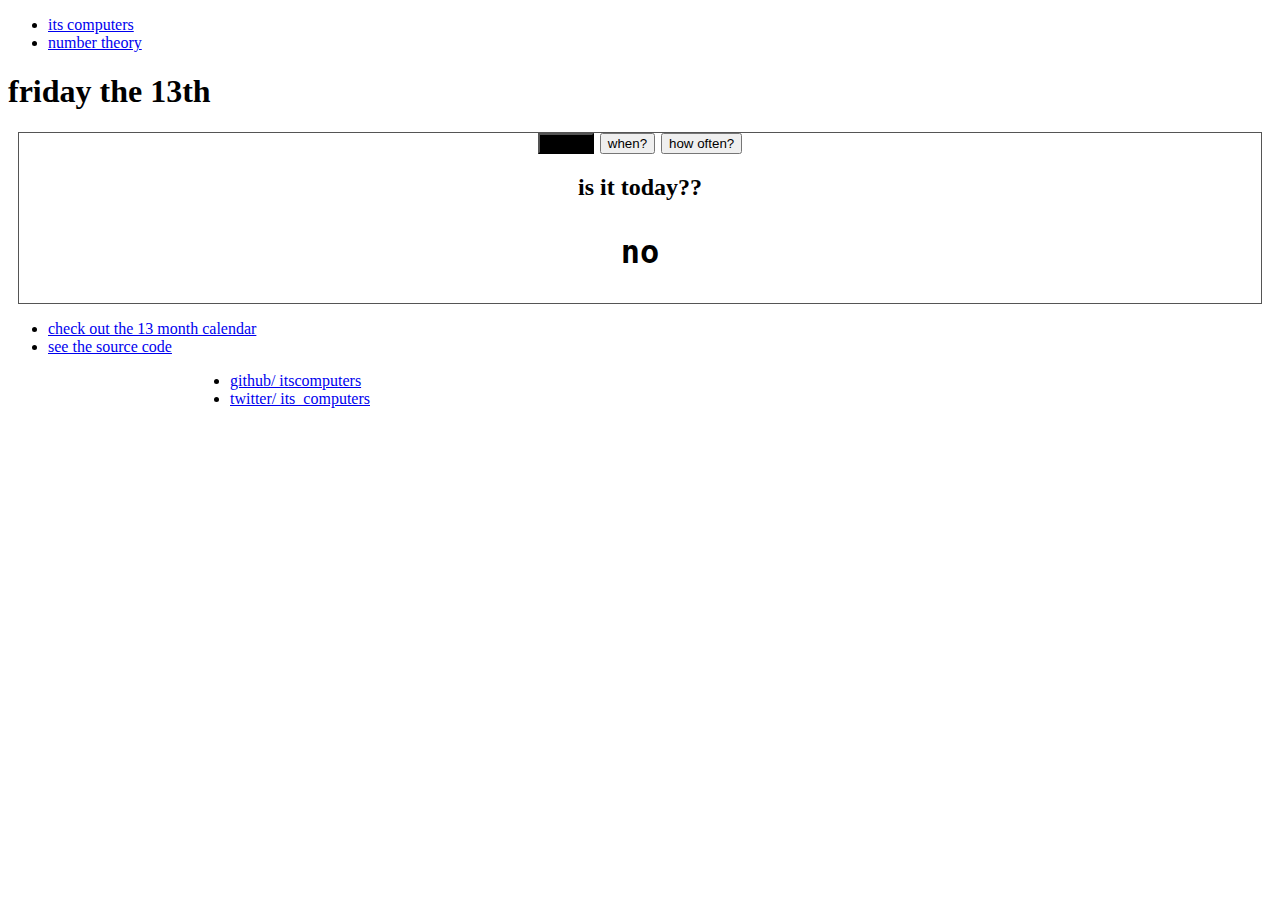
<file: index.html>
<!DOCTYPE html>
<html lang="en">
  <head>
    <meta charset="utf-8">
    <meta http-equiv="X-UA-Compatible" content="IE=edge">
    <meta name="viewport" content="width=device-width, initial-scale=1">

    <title>friday the 13th</title>

    <link rel="stylesheet" type="text/css" href="https://www.itscomputers.lol/assets/css/application.scss">
    <link rel="stylesheet" type="text/css" href="./style.css">

    <link rel="stylesheet" type="text/css" href="https://fonts.googleapis.com/css?family=Arvo:400,300,700,800,600">
    <link rel="stylesheet" type="text/css" href="https://fonts.googleapis.com/css?family=Source+Code+Pro:400,300,700,800,600">

    <script src="./script.js" defer></script>
  </head>

  <body>
    <aside>
      <div class="container">
        <nav>
          <ul>
            <li><a href="https://www.itscomputers.lol">its computers</a></li>
            <li><a href="https://www.itscomputers.lol/ebe">number theory</a></li>
          </ul>
        </nav>
      </div>
    </aside>

    <main>
      <h1>friday the 13th</h1>

      <div class="cards">
        <section class="buttons">
          <button id="is-it-button" class="highlighted" onclick="toggleSection('is-it')">today?</button>
          <button id="when-is-button" onclick="toggleSection('when-is')">when?</button>
          <button id="how-often-is-button" onclick="toggleSection('how-often-is')">how often?</button>
        </section>

        <article class="" id="is-it-friday-the-13th">
          <h2>is it today??</h2>
          <p id="is-it-today"></p>
        </article>

        <article class="hidden" id="when-is-friday-the-13th">
          <h2>when is it??</h2>
          <p id="date"></p>

          <section class="buttons">
            <button id="prev" onclick="moveToFridayThe13th('prev')">&larr; prev</button>
            <button id="next" onclick="moveToFridayThe13th('next')">next &rarr;</button>
          </section>
        </article>

        <article class="hidden" id="how-often-is-friday-the-13th">
          <h2>how often is it??</h2>

          <p>there can be 1, 2, or 3 friday the 13th's in a given year.</p>

          <section>
            <p>in a non-leap year, the possibilites are:</p>
            <ul>
              <li>jan &rarr; oct</li>
              <li>feb &rarr; mar &rarr; nov</li>
              <li>apr &rarr; july</li>
              <li>may</li>
              <li>june</li>
              <li>aug</li>
              <li>sept &rarr; dec</li>
            </ul>
          </section>

          <section>
            <p>in a leap year, the possibilites are:</p>
            <ul>
              <li>jan &rarr; apr &rarr; july</li>
              <li>feb &rarr; aug</li>
              <li>mar &rarr; nov</li>
              <li>may</li>
              <li>june</li>
              <li>sept &rarr; dec</li>
              <li>oct</li>
            </ul>
          </section>

          <section>
            <p>
              notice that there are only two changes
              from the non-leap year options to the leap year options:
            </p>
            <ul>
              <li>january leaves october to join the april/july pair.</li>
              <li>february leaves the february/march/november trio to join august.</li>
            </ul>
          </section>
        </article>
      </div>

      <article>
        <ul>
          <li><a href="calendar.html">check out the 13 month calendar</a></li>
          <li><a href="https://github.com/itscomputers/friday-the-13th">see the source code</a></li>
        </ul>
      </article>
    </main>

    <footer>
      <ul>
        <li><a href="https://github.com/itscomputers">github/ itscomputers</a></li>
        <li><a href="https://twitter.com/its_computers">twitter/ its_computers</a></li>
      </ul>
    </footer>
  </body>
</html>
</file>
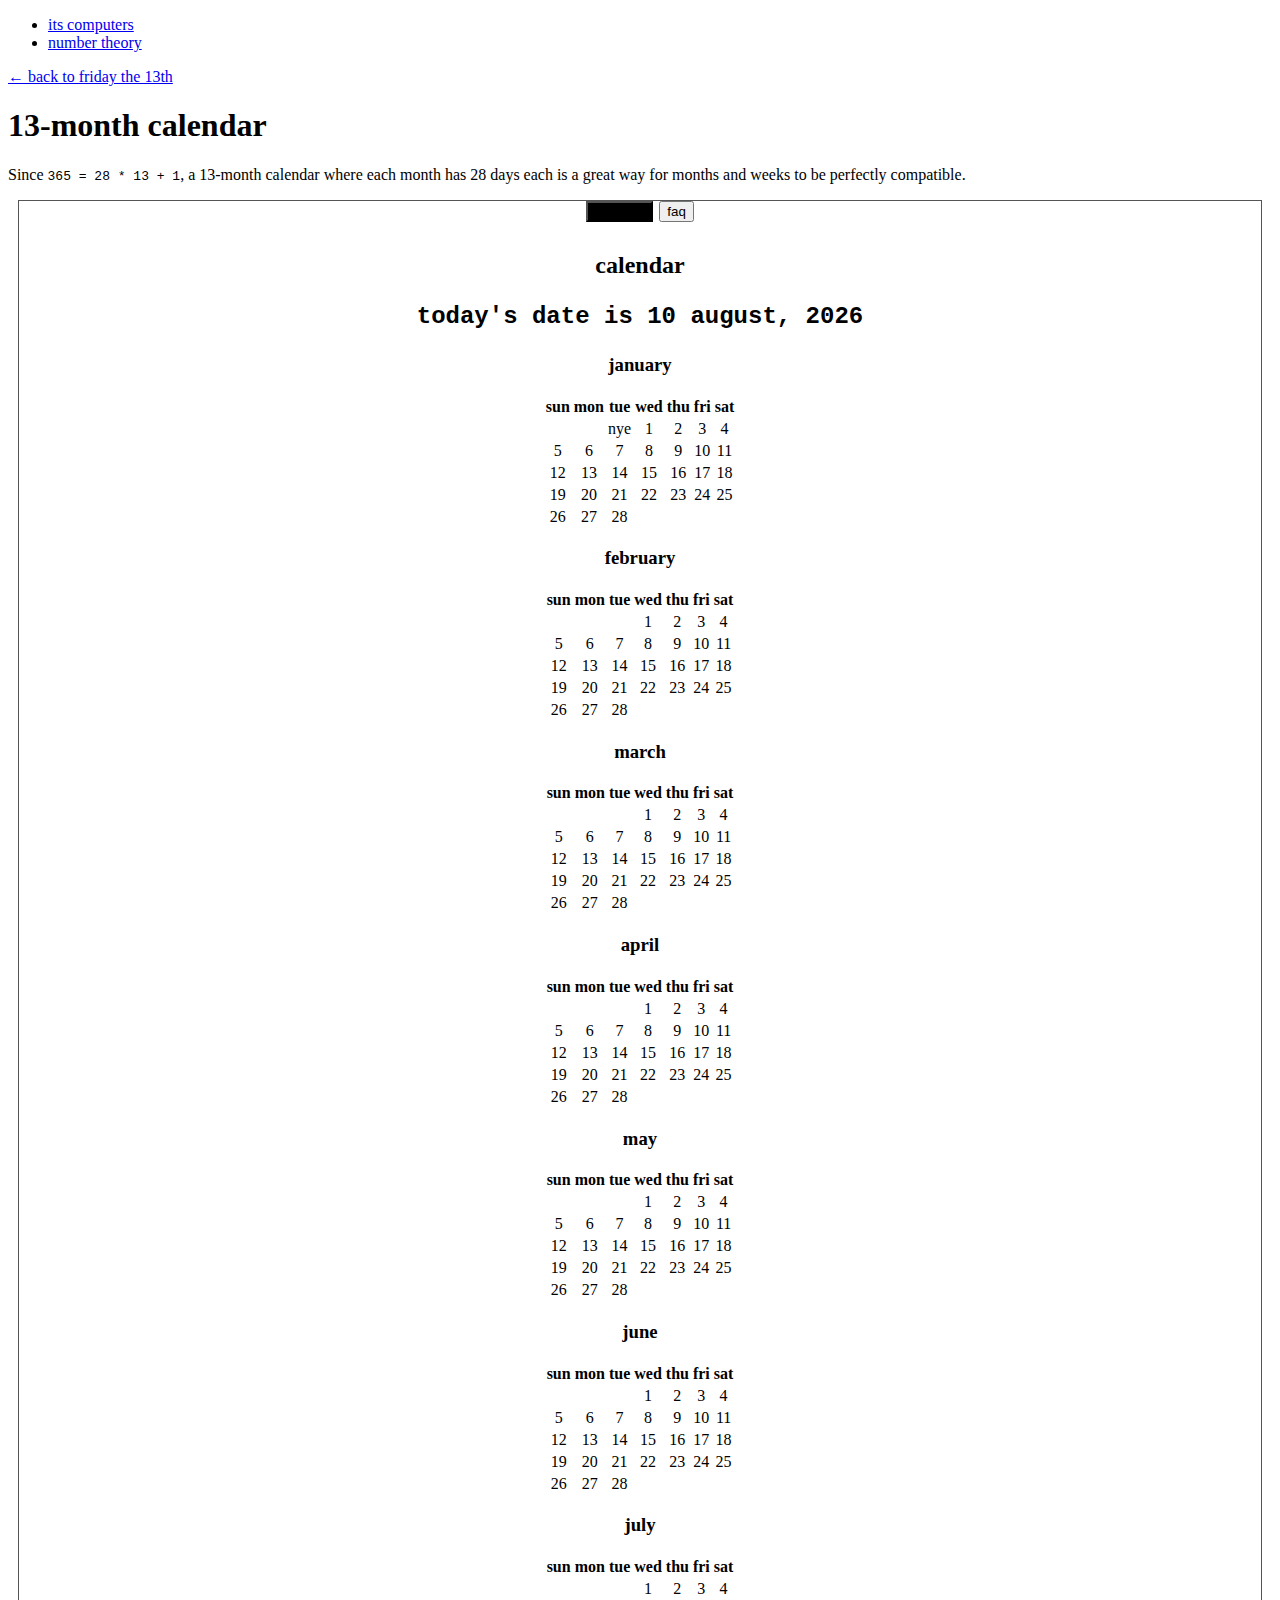
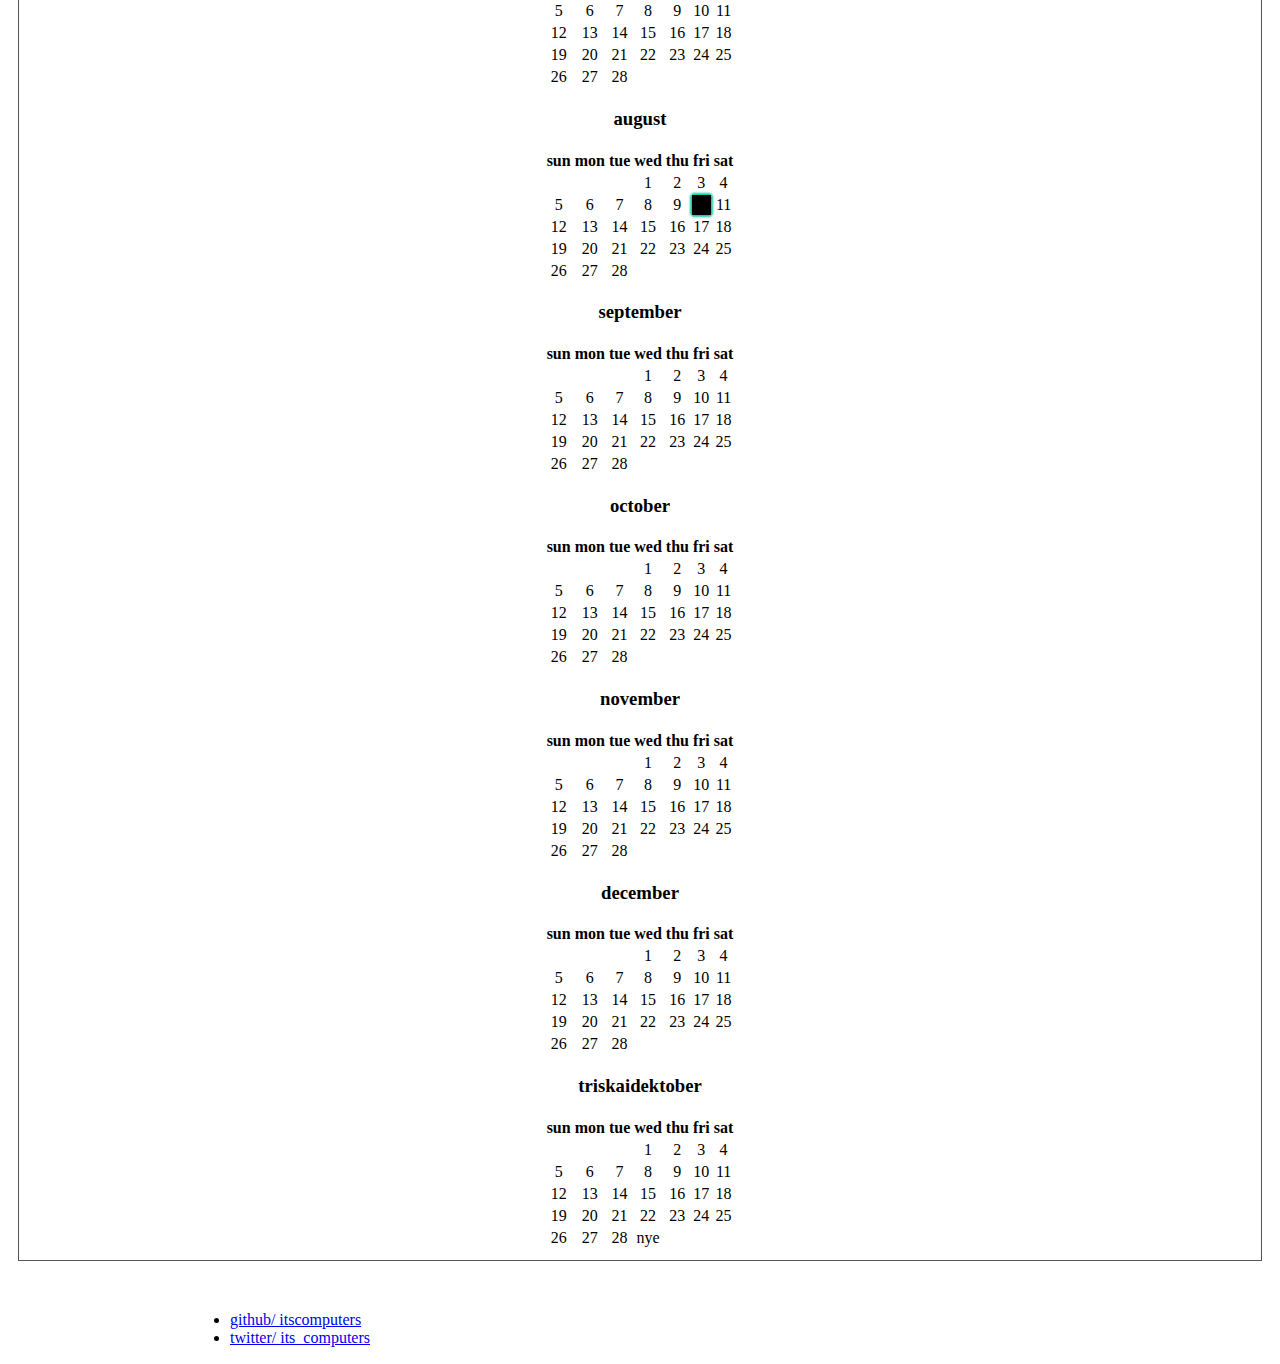
<file: calendar.html>
<!DOCTYPE html>
<html lang="en">
  <head>
    <meta charset="utf-8">
    <meta http-equiv="X-UA-Compatible" content="IE=edge">
    <meta name="viewport" content="width=device-width, initial-scale=1">

    <title>friday the 13th</title>

    <link rel="stylesheet" type="text/css" href="https://www.itscomputers.lol/assets/css/application.scss">
    <link rel="stylesheet" type="text/css" href="./style.css">

    <link rel="stylesheet" type="text/css" href="https://fonts.googleapis.com/css?family=Arvo:400,300,700,800,600">
    <link rel="stylesheet" type="text/css" href="https://fonts.googleapis.com/css?family=Source+Code+Pro:400,300,700,800,600">

    <script src="./calendar.js" defer></script>
  </head>

  <body>
    <aside>
      <div class="container">
        <nav>
          <ul>
            <li><a href="https://www.itscomputers.lol">its computers</a></li>
            <li><a href="https://www.itscomputers.lol/ebe">number theory</a></li>
          </ul>
        </nav>
      </div>
    </aside>

    <main>
      <p>
        <a href="index.html">&larr; back to friday the 13th</a>
      </p>

      <h1>13-month calendar</h1>

      <p>
        Since <code>365 = 28 * 13 + 1</code>, a 13-month calendar where each
        month has 28 days each is a great way for months and weeks to be
        perfectly compatible.
      </p>

      <div id="calendar-cards" class="cards">
        <section class="buttons">
          <button id="calendar-button" class="highlighted" onclick="toggleSection('calendar')">calendar</button>
          <button id="faq-button" onclick="toggleSection('faq')">faq</button>
        </section>

        <article id="calendar">
          <h2>calendar</h2>
          <p id="today-is"></p>

          <h3>january</h3>
          <div class="table-container">
            <table id="january"></table>
          </div>
          <h3>february</h3>
          <div class="table-container">
            <table id="february"></table>
          </div>
          <h3>march</h3>
          <div class="table-container">
            <table id="march"></table>
          </div>
          <h3>april</h3>
          <div class="table-container">
            <table id="april"></table>
          </div>
          <h3>may</h3>
          <div class="table-container">
            <table id="may"></table>
          </div>
          <h3>june</h3>
          <div class="table-container">
            <table id="june"></table>
          </div>
          <h3>july</h3>
          <div class="table-container">
            <table id="july"></table>
          </div>
          <h3>august</h3>
          <div class="table-container">
            <table id="august"></table>
          </div>
          <h3>september</h3>
          <div class="table-container">
            <table id="september"></table>
          </div>
          <h3>october</h3>
          <div class="table-container">
            <table id="october"></table>
          </div>
          <h3>november</h3>
          <div class="table-container">
            <table id="november"></table>
          </div>
          <h3>december</h3>
          <div class="table-container">
            <table id="december"></table>
          </div>
          <h3>triskaidektober</h3>
          <div class="table-container">
            <table id="triskaidektober"></table>
          </div>
        </article>

        <article id="faq" class="hidden">
          <h2>faq</h2>

          <ul class="faq">
            <li class="one-faq">
              <strong>What is the main benefit??</strong>
              With months and weeks compatible, the 10th day of every month for an
              entire year will land on the same day of the week.  If someone invites
              you to an event on like June 10th, you'll know it's a Wednesday or
              whatever because every 10th is a Wednesday this year.  The extra day
              will shift what day of the week the 10th occurs on the following year.
            </li>

            <li class="one-faq">
              <strong>What about the extra day??</strong>
              We either call it New Years Eve or New Years Day and it doesn't have a
              month attached to it and we put it as either the first or last day of
              the year.  This is one of the things the world calendar committee will
              be tasked with deciding.  I'll put it as the last day of the year for
              this version.
            </li>

            <li class="one-faq">
              <strong>What about leap year??</strong>
              This one is easy, we just have New Years Eve (or New Years Day) last
              for two days.  Legally, both days count as one day.
            </li>

            <li class="one-faq">
              <strong>Isn't 13 months unlucky??</strong>
              Maybe.  It might be spookier than ever or it might dampen 13's
              reputation for being unlucky.  To enhance whatever impact this has
              on the number 13, it is important to notice that every 5 or 6 years
              there will be 13 straight friday the 13ths.  Which is probably
              cool.
            </li>
          </ul>
        </article>
      </div>
      <p>&nbsp;</p>
    </main>

    <footer>
      <ul>
        <li><a href="https://github.com/itscomputers">github/ itscomputers</a></li>
        <li><a href="https://twitter.com/its_computers">twitter/ its_computers</a></li>
      </ul>
    </footer>
  </body>
</html>
</file>
<file: style.css>
#date,
#is-it-today,
#today-is {
  font-weight: bold;
  font-family: "Source-Code-Pro", monospace;
}

#date,
#is-it-today {
  font-size: 2em;
}

#today-is {
  font-size: 1.5em;
}

.hidden {
  display: none;
}

.highlighted {
  background: #000000;
}

#source-code {
  margin: 20px 0 0;
}

.cards {
  margin: 0 10px;
  border: 1px solid #555555;
}

.cards .buttons,
.card .buttons {
  display: flex;
  justify-content: center;
}

.cards > #how-often-is-friday-the-13th,
.cards > #calendar,
.cards > #faq {
  padding: 10px;
}

.cards h2,
.cards #is-it-friday-the-13th,
.cards #when-is-friday-the-13th {
  text-align: center;
}

.table-container {
  overflow-x: auto;
}

.table-container > table {
  margin: auto;
}

footer {
  max-width: 900px;
  margin: 0 auto;
}

button {
  margin: 0 3px;
}

td.active {
  box-shadow: -2px 0 2px #19ccaa, 2px 0 2px #19ccaa, 0 -2px 2px #19ccaa, 0 2px 2px #19ccaa;
  background: #000000;
}

#calendar {
  text-align: center;
  justify-content: center;
}
</file>
